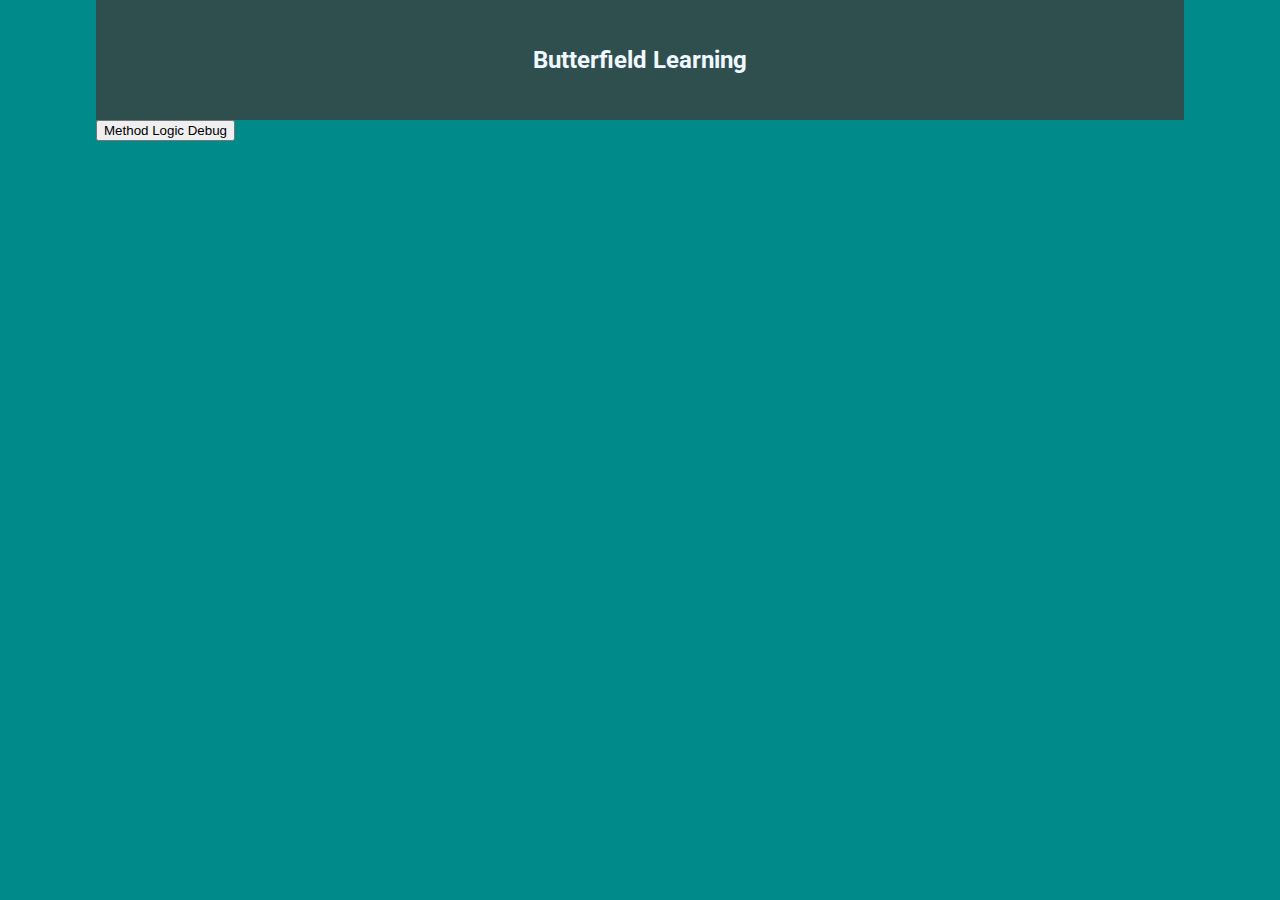
<file: BasicWeb/basicLearning.html>
<!DOCTYPE html>
<html lang="en">
  <head>
    <meta charset="UTF-8" />
    <meta http-equiv="X-UA-Compatible" content="IE=edge" />
    <meta name="viewport" content="width=device-width, initial-scale=1.0" />
    <!-- Title you can change for each page or have it the same for all of them -->
    <title>Butterfield Learning - Basic</title>
    <!-- Links and imports I add-->
    <link rel="stylesheet" href="style/simpleCssStyle.css" />
    <link rel="preconnect" href="https://fonts.googleapis.com" />
    <link rel="preconnect" href="https://fonts.gstatic.com" crossorigin />
    <link
      href="https://fonts.googleapis.com/css2?family=Roboto:wght@500&display=swap"
      rel="stylesheet"
    />
  </head>
  <body>
    <header class="headerStyle">
      <h2 id="SiteHeader">Butterfield Learning</h2>
    </header>
    <script src="basicLogicMethod.js"></script>

    <div class="mainBody">
      <div class="switchLogic">
        <button onclick="executeMethod(true)">Method Logic Debug</button>
      </div>
    </div>
  </body>
</html>
</file>
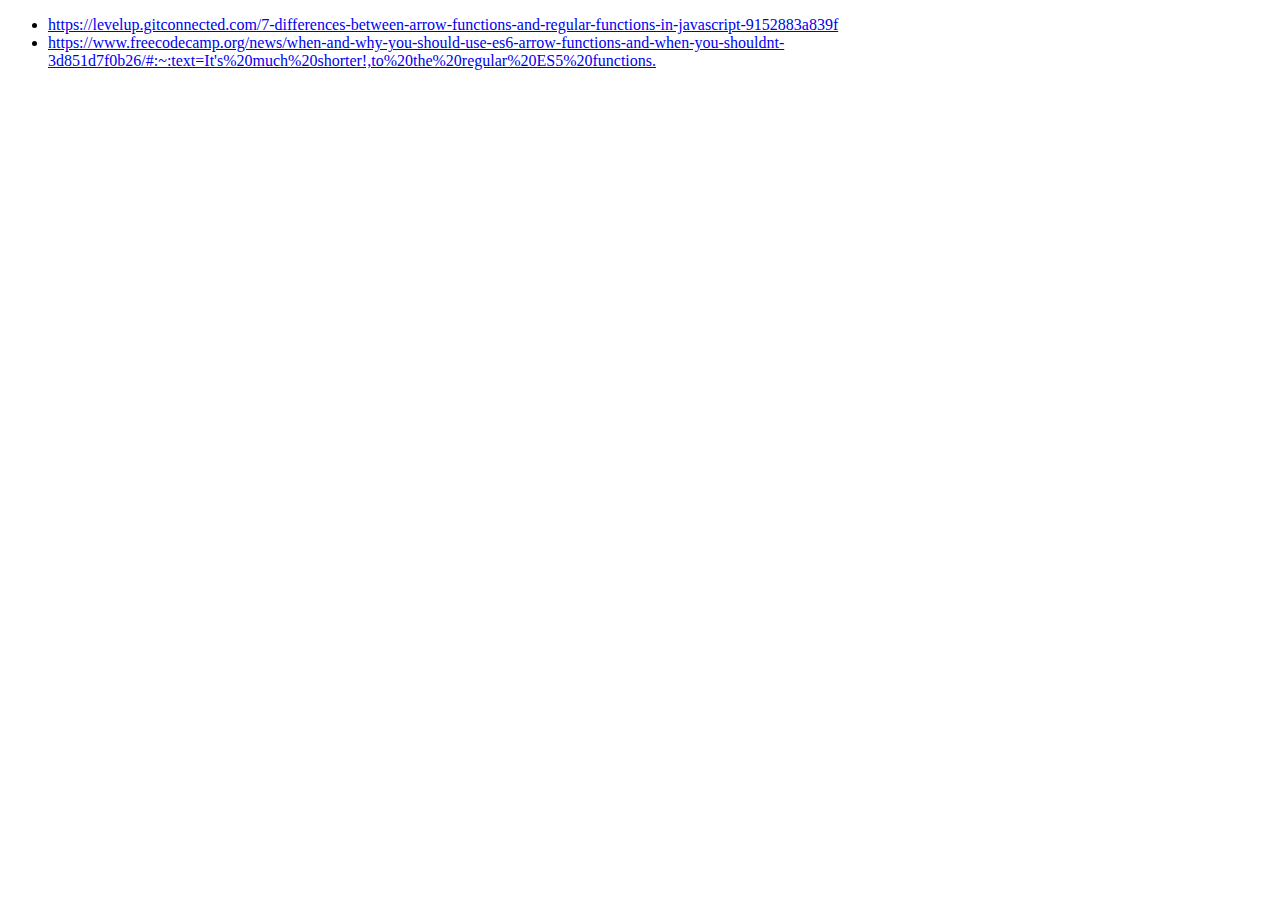
<file: BasicWeb/resources.html>
<!DOCTYPE html>
<html lang="en">
<head>
  <meta charset="UTF-8">
  <meta http-equiv="X-UA-Compatible" content="IE=edge">
  <meta name="viewport" content="width=device-width, initial-scale=1.0">
  <title>Document</title>
</head>
<body>
  <ul>
    <li><a href="https://levelup.gitconnected.com/7-differences-between-arrow-functions-and-regular-functions-in-javascript-9152883a839f">
      https://levelup.gitconnected.com/7-differences-between-arrow-functions-and-regular-functions-in-javascript-9152883a839f</a>
    </li>
    <li> <a href="https://www.freecodecamp.org/news/when-and-why-you-should-use-es6-arrow-functions-and-when-you-shouldnt-3d851d7f0b26/#:~:text=It's%20much%20shorter!,to%20the%20regular%20ES5%20functions.">
      https://www.freecodecamp.org/news/when-and-why-you-should-use-es6-arrow-functions-and-when-you-shouldnt-3d851d7f0b26/#:~:text=It's%20much%20shorter!,to%20the%20regular%20ES5%20functions.</a>
    </li>
  </ul>
</body>
</html>
</file>
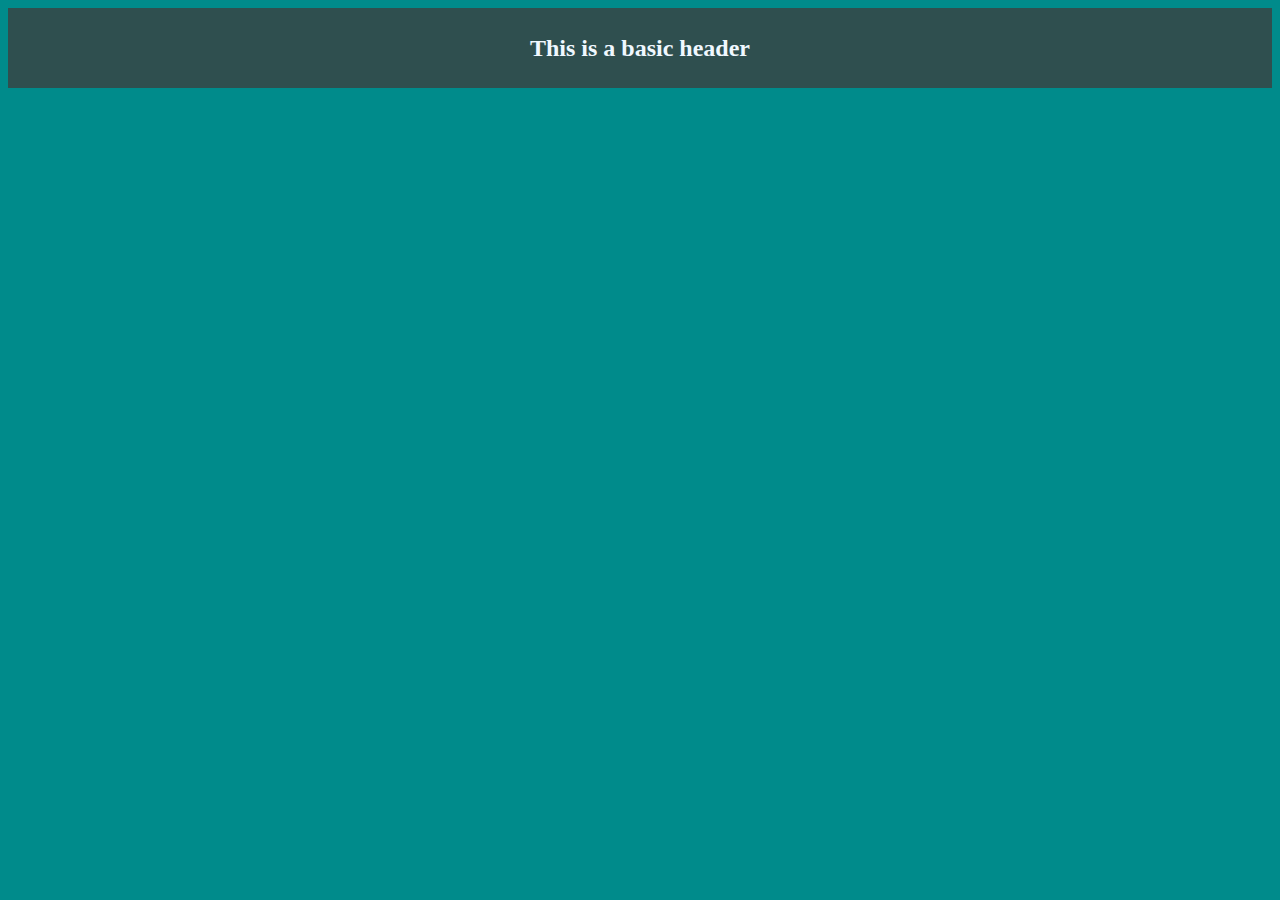
<file: JavaScript/testJS.html>
<!DOCTYPE html>
<html lang="en">
<head>
  <meta charset="UTF-8">
  <meta http-equiv="X-UA-Compatible" content="IE=edge">
  <meta name="viewport" content="width=device-width, initial-scale=1.0">
  <!-- Title you can change for each page or have it the same for all of them -->
  <title>Test JS Logic - Frontend</title>
  <!-- Links and imports I add-->
  <link rel="stylesheet" href="simpleCssStyle.css">
</head>
<body>
  <header class="headerStyle">
    <h2 id="SiteHeader">
      This is a basic header
    </h2>
  </header>
  <script src="basicLogic.js"></script>
  
</body>
</html>
</file>
<file: BasicWeb/style/simpleCssStyle.css>
:root {
  font-family: Roboto;
}

body {
  background-color: darkcyan;
  width: 85%;
  margin: auto;
}

.headerStyle {
  background-color: darkslategray;
  height: 120px;
  width: 100%;
  display: flex;
  justify-content: center;
  align-items: center;
}

#SiteHeader {
  /* Change this for better implemtation */
  color: aliceblue;
  /* padding: 10; */
}

nav {
  /* text-align: center; */
  background-color: darkslategray;
  /* flex: 1; */
}

/* nav > ul {
  list-style-type: none;
  margin: 0;
  padding: 0;
  background-color: darkslategray;

}

nav > ul > li {
  display: inline;
  float: left;
} */

.navUL {
  list-style-type: none;
  margin: 0;
  padding: 0;
  background-color: darkslategray;
  width: 100%;
  overflow: hidden;
}

.navLI {
  display: inline;
  float: left;
}

.navbar-button {
  display: block;
  padding: 15px;
  background-color: #dddddd;
  border-left: 2px solid black;
  border-right: 2px solid black;
}

.selected {
  background-color: aqua;
  display: block;
  padding: 15px;
  /* border: 2px solid black; */
}
</file>
<file: JavaScript/simpleCssStyle.css>
body{
  background-color: darkcyan;
}

.headerStyle{
  background-color: darkslategray;
  /* text-align: center;
  font-weight: bold; */
  height: 80px;
  display: flex;
  justify-content: center;
  align-items: center;

}

#SiteHeader {
  /* Change this for better implemtation */
  color: aliceblue;
  /* padding: 10; */

}
</file>
